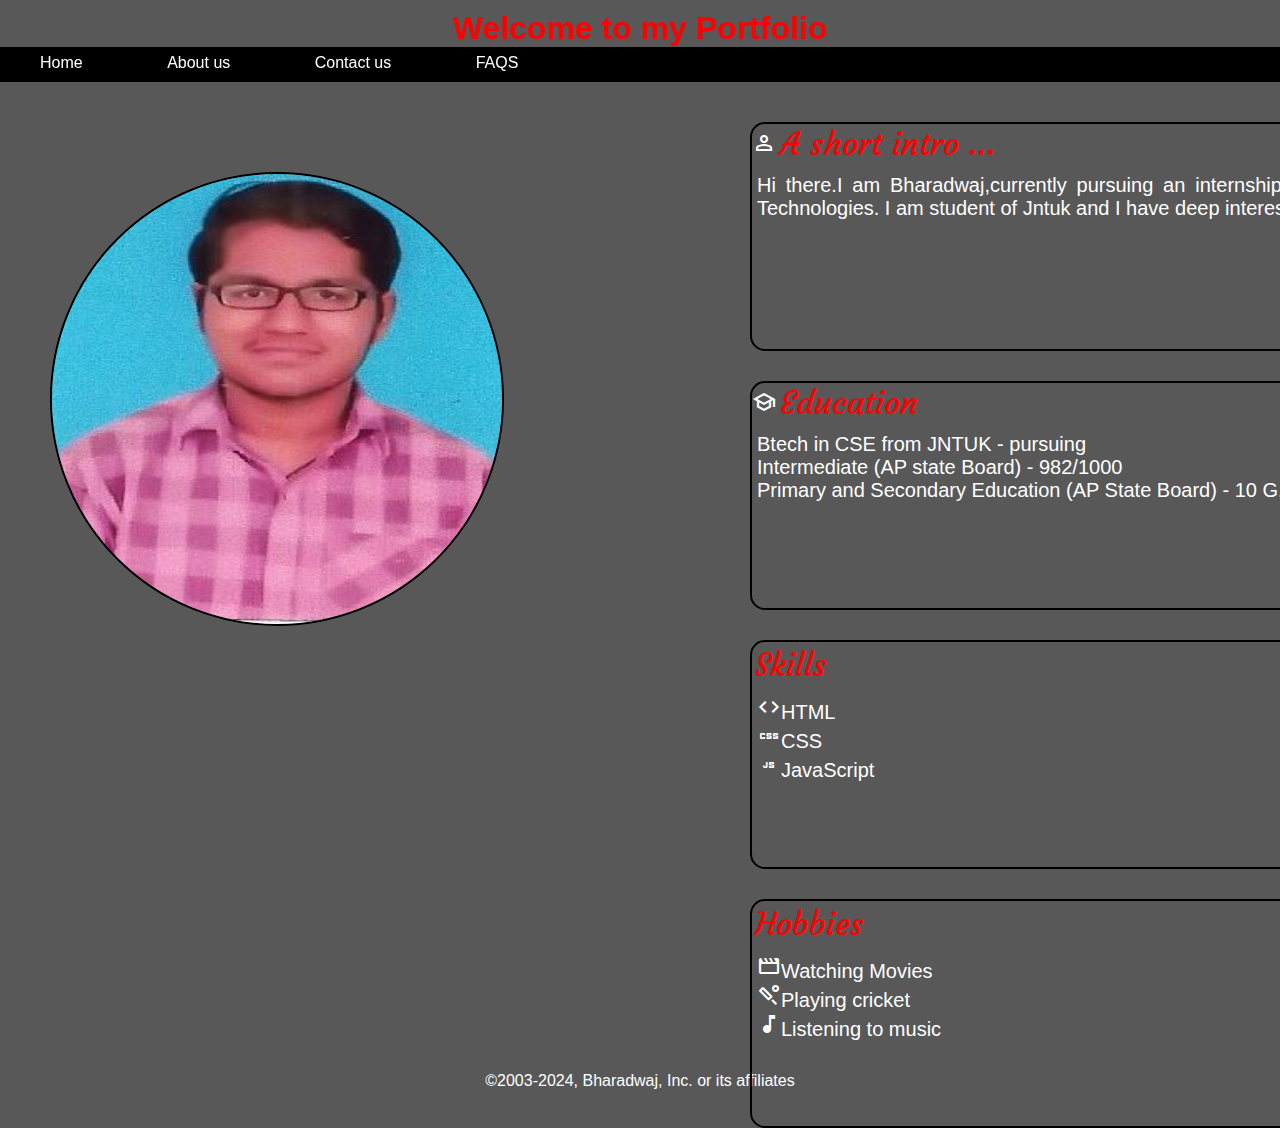
<file: Task-1/index.html>
<!DOCTYPE html>
<html lang="en">

<head>
    <meta charset="UTF-8">
    <meta name="viewport" content="width=device-width, initial-scale=1.0">
    <title>Document</title>
    <link rel="stylesheet" href="style.css">
    <link rel="stylesheet" href="https://fonts.googleapis.com/css2?family=Material+Symbols+Outlined:opsz,wght,FILL,GRAD@24,400,0,0" />
    <link rel="preconnect" href="https://fonts.googleapis.com">
    <link rel="preconnect" href="https://fonts.gstatic.com" crossorigin>
    <link href="https://fonts.googleapis.com/css2?family=Courgette&display=swap" rel="stylesheet">
</head>

<body>
    <header>
        <h1>Welcome to my Portfolio</h1>
        <nav>
            <ul>
                <li><a href="#">Home</a></li>
                <li><a href="#">About us</a></li>
                <li><a href="#">Contact us</a></li>
                <li><a href="#">FAQS</a></li>


            </ul>
        </nav>
    </header>
    <main>
        <aside class="img">
            <img src="C21021A0542.jpg" />
        </aside>
        <section class="sec" id="sec1">
            <div>
                <span class="material-symbols-outlined">
                    person
                    </span>
                <h1>A short intro ...</h1>
                <p>Hi there.I am Bharadwaj,currently pursuing an internship from MainFlow Services and Technologies. I am student of Jntuk and I have deep interests in learning technologies.
                </p>
            </div>
        </section>
        <section class="sec" id="sec2">
            <span class="material-symbols-outlined">
                school
                </span>
            <h1>Education</h1>
            <ul>
                <li>Btech in CSE from JNTUK - <span>pursuing</span></li>
                <li>Intermediate (AP state Board) - <span>982/1000</span></li>
                <li>Primary and Secondary Education (AP State Board) - <span>10 G.P.A.</span></li>

            </ul>
        </section>
        <section class="sec" id="sec3">
            <h1>Skills</h1>
            <ul>
                <li><span class="material-symbols-outlined">
                    code
                    </span>HTML</li>
                <li><span class="material-symbols-outlined">
                    css
                    </span>CSS</li>
                <li><span class="material-symbols-outlined">
                    javascript
                    </span>JavaScript</li>
            </ul>
        </section>
        <section class="sec" id="sec4">

            <h1>Hobbies</h1>
            <ul>
                <li><span class="material-symbols-outlined">
                    movie
                    </span>Watching Movies</li>
                <li><span class="material-symbols-outlined">
                    sports_cricket
                    </span>Playing cricket</li>
                <li><span class="material-symbols-outlined">
                    music_note
                    </span>Listening to music</li>
            </ul>
        </section>

    </main>
    <footer>

        &#169;2003-2024, Bharadwaj, Inc. or its affiliates
    </footer>
</body>

</html>
</file>
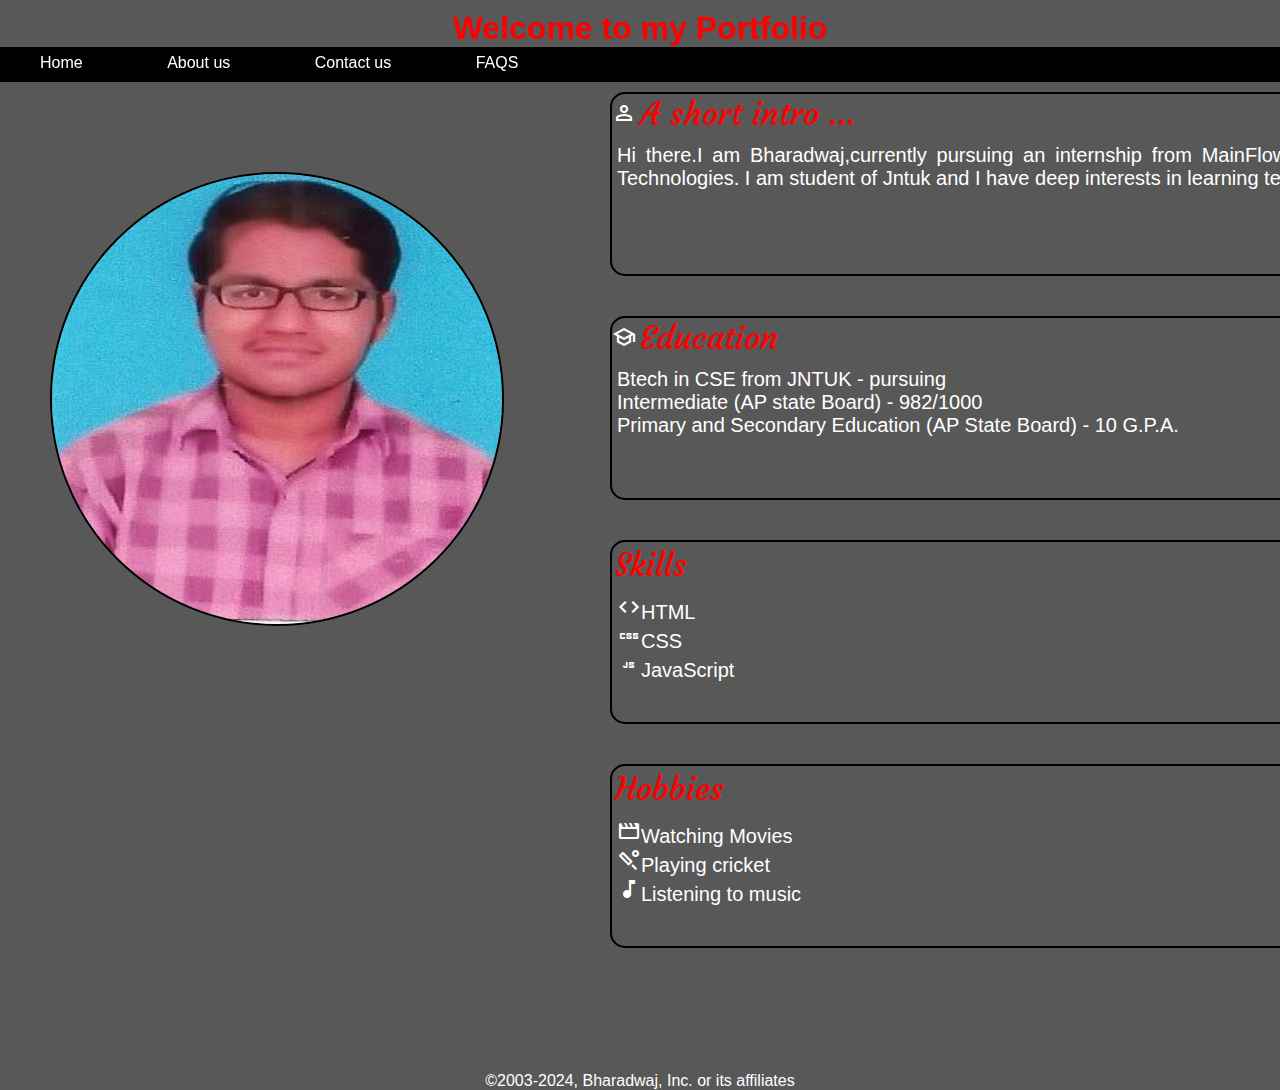
<file: TASK2/index.html>
<!DOCTYPE html>
<html lang="en">

<head>
    <meta charset="UTF-8">
    <meta name="viewport" content="width=device-width, initial-scale=1.0">
    <title>Document</title>
    <link rel="stylesheet" href="style1.css">
    <link rel="stylesheet" href="https://fonts.googleapis.com/css2?family=Material+Symbols+Outlined:opsz,wght,FILL,GRAD@24,400,0,0" />
    <link rel="preconnect" href="https://fonts.googleapis.com">
    <link rel="preconnect" href="https://fonts.gstatic.com" crossorigin>
    <link href="https://fonts.googleapis.com/css2?family=Courgette&display=swap" rel="stylesheet">
</head>

<body>
    <header>
        <h1>Welcome to my Portfolio</h1>
        <nav>
            <ul>
                <li><a href="#">Home</a></li>
                <li><a href="#">About us</a></li>
                <li><a href="#">Contact us</a></li>
                <li><a href="#">FAQS</a></li>


            </ul>
        </nav>
    </header>
    <main>
        <aside class="img">
            <img src="C21021A0542.jpg" />
        </aside>
        <div class="container">
            <section class="sec" id="sec1">
                <div>
                    <span class="material-symbols-outlined">
                    person
                    </span>
                    <h1>A short intro ...</h1>
                    <p>Hi there.I am Bharadwaj,currently pursuing an internship from MainFlow Services and Technologies. I am student of Jntuk and I have deep interests in learning technologies.
                    </p>
                </div>
            </section>
            <section class="sec" id="sec2">
                <span class="material-symbols-outlined">
                school
                </span>
                <h1>Education</h1>
                <ul>
                    <li>Btech in CSE from JNTUK - <span>pursuing</span></li>
                    <li>Intermediate (AP state Board) - <span>982/1000</span></li>
                    <li>Primary and Secondary Education (AP State Board) - <span>10 G.P.A.</span></li>

                </ul>
            </section>
            <section class="sec" id="sec3">
                <h1>Skills</h1>
                <ul>
                    <li><span class="material-symbols-outlined">
                    code
                    </span>HTML</li>
                    <li><span class="material-symbols-outlined">
                    css
                    </span>CSS</li>
                    <li><span class="material-symbols-outlined">
                    javascript
                    </span>JavaScript</li>
                </ul>
            </section>
            <section class="sec" id="sec4">

                <h1>Hobbies</h1>
                <ul>
                    <li><span class="material-symbols-outlined">
                    movie
                    </span>Watching Movies</li>
                    <li><span class="material-symbols-outlined">
                    sports_cricket
                    </span>Playing cricket</li>
                    <li><span class="material-symbols-outlined">
                    music_note
                    </span>Listening to music</li>
                </ul>
            </section>
        </div>

    </main>
    <footer>

        &#169;2003-2024, Bharadwaj, Inc. or its affiliates
    </footer>
</body>

</html>
</file>
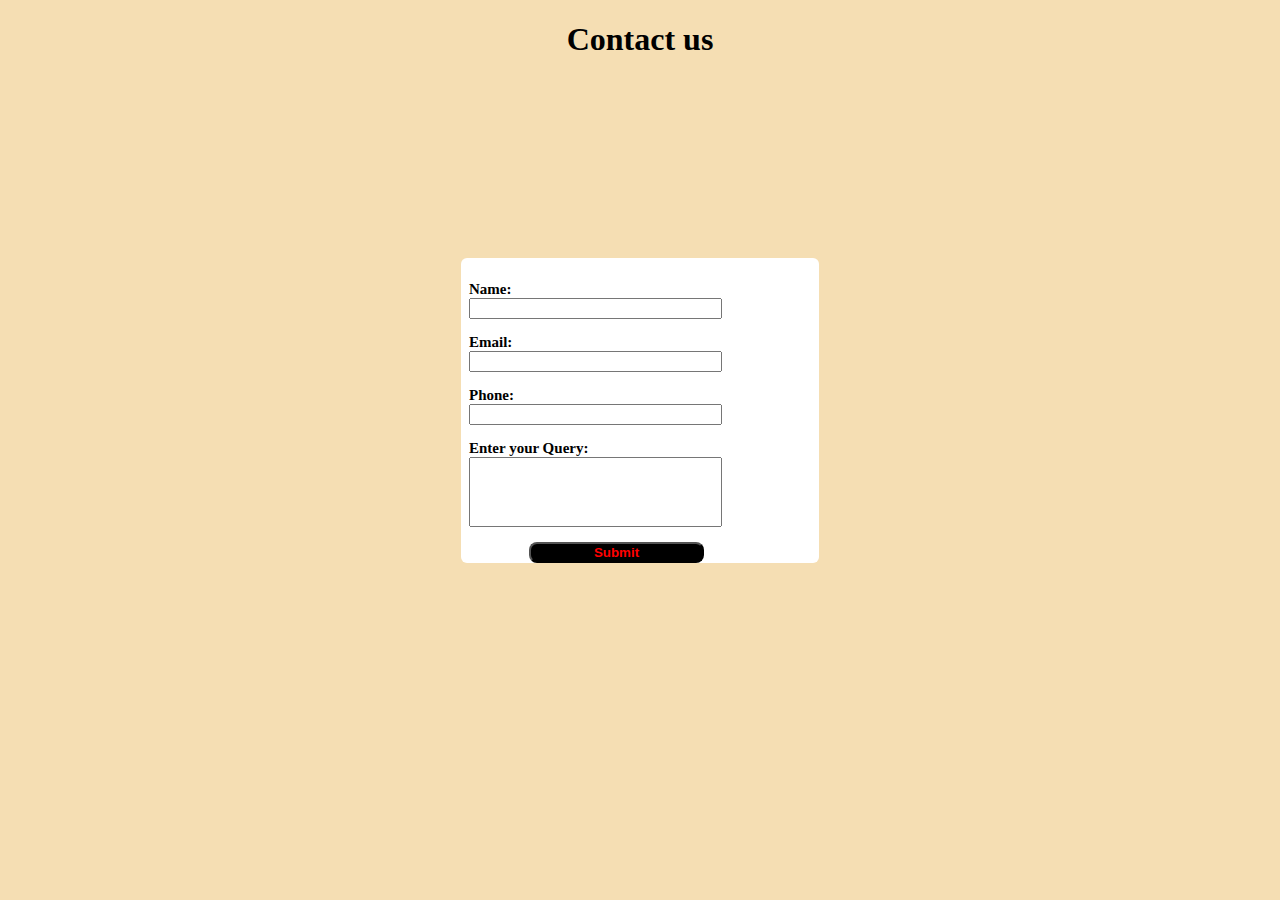
<file: task3/index.html>
<!DOCTYPE html>
<html lang="en">

<head>
    <meta charset="UTF-8">
    <meta name="viewport" content="width=device-width, initial-scale=1.0">
    <title>Web Development Task 3</title>

    <link rel="stylesheet" href="style.css">
</head>

<body>
    <div class="container">
        <h1>Contact us</h1>
        <form>

            <p class="input">
                <div>Name: </div><input type="text" name="username" id="name">
                <div id="error1" style="color:red;font-size:300"></div>
            </p>
            <p class="input">
                <div>Email: </div><input type="text" name="email" id="email">
                <div id="error2" style="color:red;font-size:300"></div>
            </p>
            <p class="input">
                <div>Phone: </div><input type="number" id="phone" />
                <div id="error3" style="color:red;font-size:300"></div>
            </p>
            <p class="input">
                <div> Enter your Query:</div>

                <input type="textarea" id="query" />
            </p>

            <button type="submit">Submit</button>
        </form>
        <h3></h3>
    </div>
    <script src="index.js"></script>
</body>

</html>
</file>
<file: Task-1/style.css>
* {
    margin: 0;
    padding: 0;
    font-family: Arial, Helvetica, sans-serif;
}

body {
    background-color: rgba(17, 17, 17, 0.7);
}

header h1 {
    text-align: center;
}

nav ul {
    background-color: black;
    height: 35px;
    width: 100%;
}

nav ul li {
    display: inline;
    margin: 10px 40px;
    line-height: 32px;
}

nav ul li a {
    text-decoration: none;
    color: white;
}

nav ul li a:hover {
    background-color: red;
    border-radius: 5px;
    cursor: pointer;
    font-size: 30px;
    transition: font-size 0.2s linear;
}

aside {
    height: 500px;
    width: 500px;
}

img {
    height: 450px;
    width: 450px;
    border-radius: 50%;
    position: relative;
    top: 100px;
    margin-left: 50px;
    z-index: 1;
    border: 2px solid black;
}

header {
    position: sticky;
    top: 10px;
    z-index: 2;
}

ul li {
    list-style-type: none;
}

.sec {
    position: relative;
    border: 2px solid black;
    bottom: 450px;
    width: 90vh;
    height: 25vh;
    left: 750px;
    margin-bottom: 30px;
    text-align: justify;
    border-radius: 15px;
}

.sec:hover {
    box-shadow: 2px 2px 4px red;
    transition: box-shadow 0.5s;
}

#sec1 h1,
#sec2 h1 {
    display: inline;
}

section p,
section ul {
    margin-top: 10px;
}

#sec3 h1,
#sec4 h1 {
    margin-top: 3px;
    margin-left: 3px;
}

section ul li,
section p {
    font-size: 20px;
    padding-left: 5px;
    padding-right: 5px;
    color: white;
}

#sec h1,
#sec p,
#sec li,
span {
    color: white;
}

h1 {
    color: red;
}

main {
    height: 1000px;
}

footer {
    color: white;
    text-align: center;
}

section h1 {
    font-family: "Courgette", cursive;
    font-weight: 400;
    font-style: normal;
}
</file>
<file: TASK2/style1.css>
* {
    margin: 0;
    padding: 0;
    font-family: Arial, Helvetica, sans-serif;
}

body {
    background-color: rgba(17, 17, 17, 0.7);
}

header h1 {
    text-align: center;
}

nav ul {
    background-color: black;
    height: 35px;
    width: 100%;
}

nav ul li {
    display: inline;
    margin: 10px 40px;
    line-height: 32px;
}

nav ul li a {
    text-decoration: none;
    color: white;
}

nav ul li a:hover {
    background-color: red;
    border-radius: 5px;
    cursor: pointer;
    font-size: 30px;
}

aside {
    height: 500px;
    width: 500px;
    float: left;
}

img {
    height: 450px;
    width: 450px;
    border-radius: 50%;
    margin-top: 100px;
    margin-left: 50px;
    z-index: 1;
    border: 2px solid black;
}

header {
    position: sticky;
    top: 10px;
    z-index: 2;
}

ul li {
    list-style-type: none;
}

.container {
    display: flex;
    flex-direction: column;
}

.container section {
    border: 2px solid black;
    width: 90vh;
    height: 20vh;
    justify-content: space-evenly;
    text-align: justify;
    border-radius: 15px;
    margin-left: 110px;
    margin-top: 20px;
    margin-bottom: 20px;
}

.sec:hover {
    box-shadow: 2px 2px 4px red;
    transition: box-shadow 0.5s;
}

#sec1 h1,
#sec2 h1 {
    display: inline;
}

section p,
section ul {
    margin-top: 10px;
}

#sec3 h1,
#sec4 h1 {
    margin-top: 3px;
    margin-left: 3px;
}

section ul li,
section p {
    font-size: 20px;
    padding-left: 5px;
    padding-right: 5px;
    color: white;
}

#sec h1,
#sec p,
#sec li,
span {
    color: white;
}

h1 {
    color: red;
}

main {
    height: 1000px;
}

footer {
    color: white;
    text-align: center;
}

section h1 {
    font-family: "Courgette", cursive;
    font-weight: 400;
    font-style: normal;
}

@media (max-width:1000px) {
    body {
        width: 100%;
    }
    nav ul {
        width: 100%;
    }
    aside {
        width: 100%;
        margin-bottom: 5%;
    }
    aside img {
        display: block;
        margin-left: auto;
        margin-right: auto;
        width: 75%;
    }
    .container {
        margin-top: 5%;
        float: left;
    }
    .container section {
        border: 2px solid black;
        display: block;
        margin: 7vh 0 0 7vh;
        margin-left: 10vh;
        width: 70%;
        margin-left: auto;
        margin-right: auto;
        height: auto;
        text-align: justify;
        border-radius: 15px;
        display: block;
        margin-left: auto;
        margin-right: auto;
    }
}

@media (max-width:574px) {
    header {
        position: static;
    }
    nav ul {
        height: 30%;
    }
    header ul li {
        display: block;
    }
    header ul {
        margin-bottom: 10px;
    }
    .container {
        float: left;
        margin-top: 5%;
    }
    .container section {
        border: 2px solid black;
        margin: 7vh 7vh 0 7vh;
        /*margin-left: 10vh;*/
        width: 70%;
        height: auto;
        text-align: justify;
        border-radius: 15px;
        display: block;
        margin-left: auto;
        margin-right: auto;
    }
}
</file>
<file: task3/style.css>
body {
        margin: 0;
        background-color: wheat;
        color: black;
    }
    
    h1 {
        text-align: center;
    }
    
    form {
        width: 350px;
        height: auto;
        margin: auto;
        margin-top: 200px;
        padding: 0.5rem 0 0 0.5rem;
        background-color: white;
        border-radius: 6px;
        font-size: 15px;
        color: black;
        font-weight: 600;
    }
    
    input {
        width: 70%;
    }
    
    input[type='textarea'] {
        height: 4rem;
    }
    
    h3 {
        text-align: center;
    }
    
    button {
        width: 50%;
        margin-left: 60px;
        background-color: black;
        color: red;
        font-weight: 600;
        border-radius: 8px;
    }
</file>
